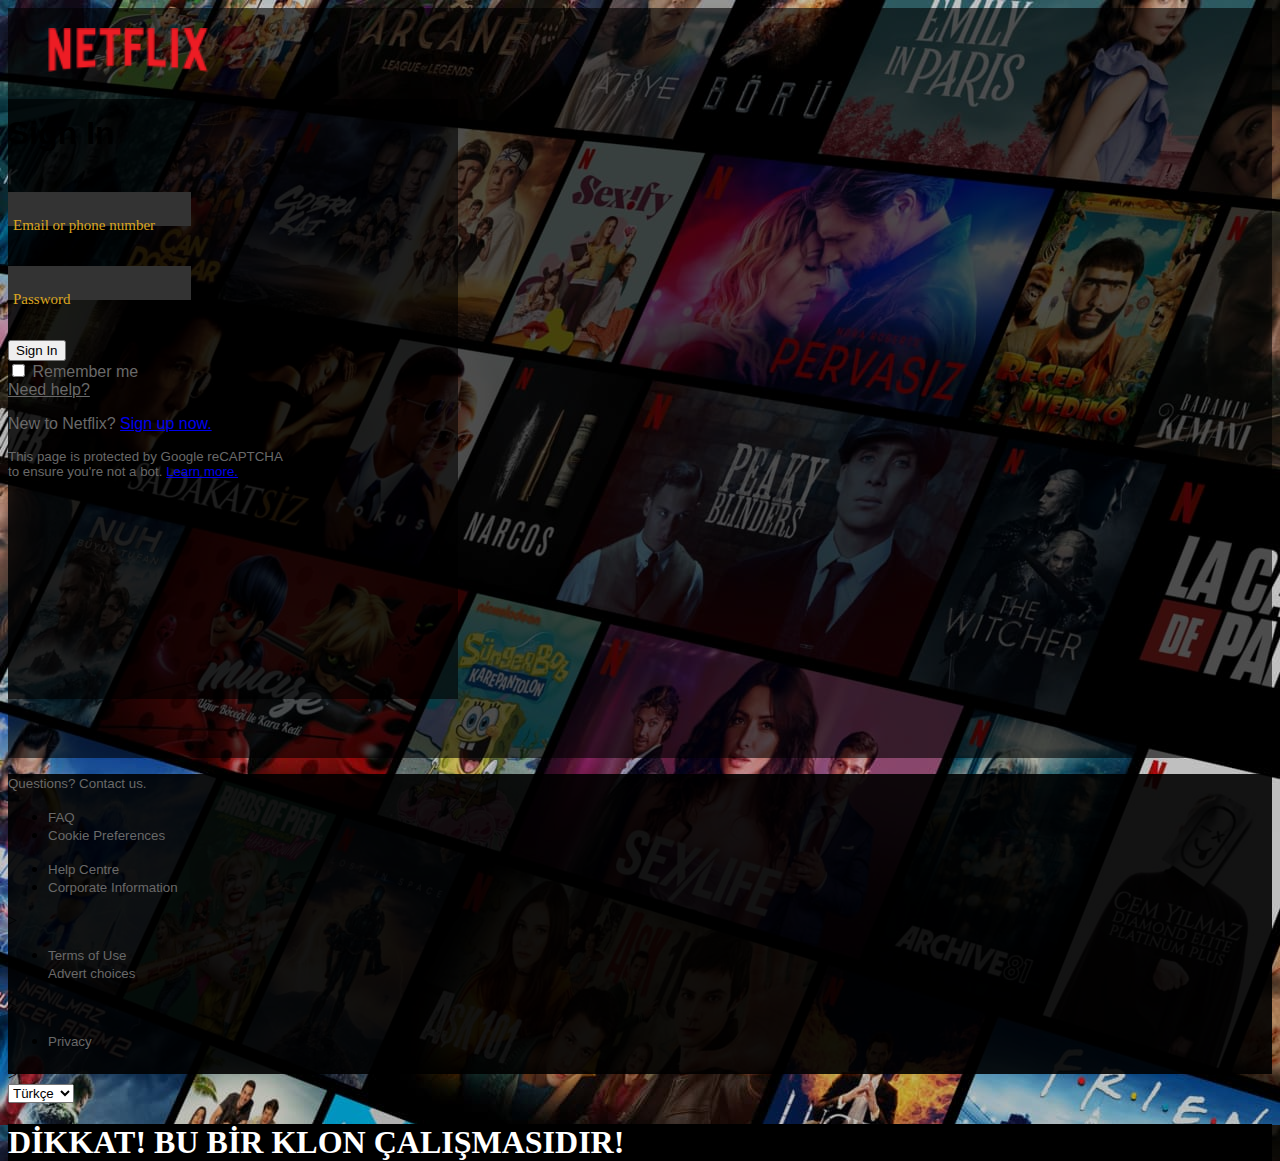
<file: login.html>
<!DOCTYPE html>
<html lang="en">
<head>
    <meta charset="UTF-8">
    <meta name="viewport" content="width=device-width, initial-scale=1.0">
    <link href="https://cdn.jsdelivr.net/npm/bootstrap@5.3.2/dist/css/bootstrap.min.css" rel="stylesheet" integrity="sha384-T3c6CoIi6uLrA9TneNEoa7RxnatzjcDSCmG1MXxSR1GAsXEV/Dwwykc2MPK8M2HN" crossorigin="anonymous">
    <link rel="stylesheet" href="./netflix.css">
    <link rel="icon" href="./img/netflix-logo.png" type="image/x-icon">
    <title>Netflix</title>

</head>
<body class="bg-img">
<div class="siyah">
    <header class="logheader-bg-img">
        <div class="header-bg-color">
            <nav>
                <div style="height:70px;">
                    <img class="loginimg" src="./img/netflix_logos.png" alt="">
                </div>
            </nav>

            <div class="container d-flex justify-content-between  align-items-center flex-column">
                <div class="kutu ">

                    <div class=" container m-5 ">
                        <h1 class="text-white kayitol">Sign In</h1>
                        <div class="div_container_mail">
                            <input class="logInput d-block w-75 text-white form-control kayitol kayitolin" type="email">
                            <p class="mail-pass lgbuyut">Email or phone number</p>
                        </div>
                        <div class="div_container_pass">
                            <input class="logInput d-block w-75 text-white form-control kayitol kayitolin" type="password">
                            <p class="mail-pass lgbuyut">Password</p>
                        </div>
                        

                        <button class="d-block btn btn-danger  rounded-2 w-75" >Sign In </button>
                        <div class="d-flex justify-content-between align-items-center w-75 ">
                            <div class=" remember mt-3 ">
                                <input id="cb" type="checkbox">
                            <label for="cb">Remember me</label>
                            <label ></label>
                            </div>

                            <div  class="mt-3 ">
                                <a  class="text-decoration-none remember help" href="#">Need help?</a>
                            </div>
                        </div>

                        <p class="remember mt-5 ">New to Netflix? <a class="text-decoration-none text-white help"  href="#">Sign up now.</a></p>
                        <p class="lernmore remember ">This page is protected by Google reCAPTCHA <br>to ensure you're not a bot. <a href="#">Learn more.</a></p>
                    </div>
                </div>
            </div>
        </div>
    </header>

    <footer class="footer-bg-img">
        <div class="footer-bg-color">

            <div class="container p-5 ">
                <p><a class="text-decoration-none help quest"  href="#">Questions? Contact us.</a></p>

                <div class="row">
                    <div class="col-md-3 col-6 ">
                        <ul class="list-unstyled d-flex flex-column gap-2 ">
                            <li><a class="text-decoration-none help quest" href="#">FAQ</a></li>
                            <li><a class="text-decoration-none help quest" href="#">Cookie Preferences</a></li>
                        </ul>
                    </div>

                    <div class="col-md-3 col-6 ">
                        <ul class="list-unstyled d-flex flex-column gap-2 ">
                            <li><a class="text-decoration-none help quest" href="#">Help Centre</a></li>
                            <li><a class="text-decoration-none help quest" href="#">Corporate Information</a></li>
                        </ul>>

                    </div>

                    <div class="col-md-3 col-6 ">
                        <ul class="list-unstyled d-flex flex-column gap-2 ">
                            <li><a class="text-decoration-none help quest" href="#">Terms of Use</a></li>
                            <li><a class="text-decoration-none help quest" href="#">Advert choices</a></li>
                        </ul>>

                    </div>

                    <div class="col-md-3 col-6 ">
                        <ul class="list-unstyled d-flex flex-column gap-2 ">
                            <li><a class="text-decoration-none help quest" href="#">Privacy</a></li>
                        </ul>>
                    </div>

                </div>

                <div class="w-50 mt-3 ">
                    <select class="form-select w-auto bg-transparent text-white ">
                        <option>Türkçe</option>
                        <option>English</option>
                    </select>
                </div>

        </div>
        <div class="klon"><h1>DİKKAT! BU BİR KLON ÇALIŞMASIDIR!</h1></div>
    </footer>
</div>

    <script src="https://cdn.jsdelivr.net/npm/bootstrap@5.3.2/dist/js/bootstrap.bundle.min.js" integrity="sha384-C6RzsynM9kWDrMNeT87bh95OGNyZPhcTNXj1NW7RuBCsyN/o0jlpcV8Qyq46cDfL" crossorigin="anonymous"></script>

    <script src="script.js"></script>
    
</body>
</html>
</file>
<file: netflix.css>
.header-bg-img{
    background-image: url("./img/arkaplan.jpg");
    height: 750px;
}

.header-bg-color{
    /* 0.6 opaklık için kullanılır */
    background-color:rgb(0, 0, 0, 0.6);
    height: 100%;
}

.margin-header{
    margin-top: 150px;
}

.fs-title{
    font-size: 48px;
    font-weight: 900;
}

::placeholder{
    color: white!important;
}

.hr-div{
    height: 10px;
    background-color: #2d2d2d;
}

.ssg-bg-color{
    background-color: #2d2d2d;
}

.acil{
    display: flex;
    justify-content: space-between;
    align-items: center;
    background-color: #2d2d2d;
    color: white;
    width: 100%;
    padding: 16px;
    border: none;
}

.acil, i{
    font-size: 24px;
}

.acilmis{
    margin-top: 1px;
    background-color: #2d2d2d;
    color: white;
    padding: 16px;
    font-size: 20px;
    display: none;
}

.dondur{
    transform: rotate(45deg);
}

.goster{
    display: block;
}

section.bg-black .container .ssg-bg-color:hover{
    background-color: #414141;
    transition: 0.2s;
    cursor: pointer;
}

.anonim{
    max-width: 61.5rem;
}

footer.bg-black .container .row div ul li{
    font-size: 14px;
    text-decoration: underline;
    text-transform: capitalize;
}


/* login page */

.logheader-bg-img{
    height: 750px;
}


.kutu{
    height: 600px;
    width: 450px;
    background-color:rgba(0, 0, 0, 0.6);
}

.div_container_mail, .div_container_pass{
    position: relative;
}

.mail-pass{
    position: absolute;
    left: 5px;
    top: 10px;
    color: goldenrod;
    font-size: 15px;
}

.mail-pass-kucuk{
    position: absolute;
    left: 10px;
    top: 5px;
    color: goldenrod;
    font-size: 10px;
}

.loginimg{
    margin: 20px;
    height: 50; 
    width: 200px;
}

.kayitol{
    padding-top: 16px;
    margin-bottom: 40px!important;
    font-family: Arial, Helvetica, sans-serif;
}

.kayitolin{
    background-color: #333333!important;
    border: 1px solid #333333;
    color: white!important;
}

.kayitolin input{
    background-color: #333333!important;
}

 .kayitolin::placeholder{
    color: #696969!important;
}

.remember{
    color: #696969;
    font-family: Arial, Helvetica, sans-serif;
}

.help:hover{
    text-decoration: underline!important;
}

.lernmore{
    font-size: smaller;
}

.bg-img{
    background-image: url("./img/arkaplan.jpg");
}

footer{
    height: 300px;
}

.footer-bg-color{
    /* 0.6 opaklık için kullanılır */
    background-color:rgb(0, 0, 0, 0.9);
    height: 100%;
}

.quest{
    text-decoration: none;
    font-size: smaller;
    color: #696969;
    font-family: Arial, Helvetica, sans-serif;
}



@media (max-width: 740px) {
        .siyah {
    background-color: black;
        }

        footer{
            height: 400px;
        }
    }

.klon{
    background-color: black;
    color: white;
}
</file>
